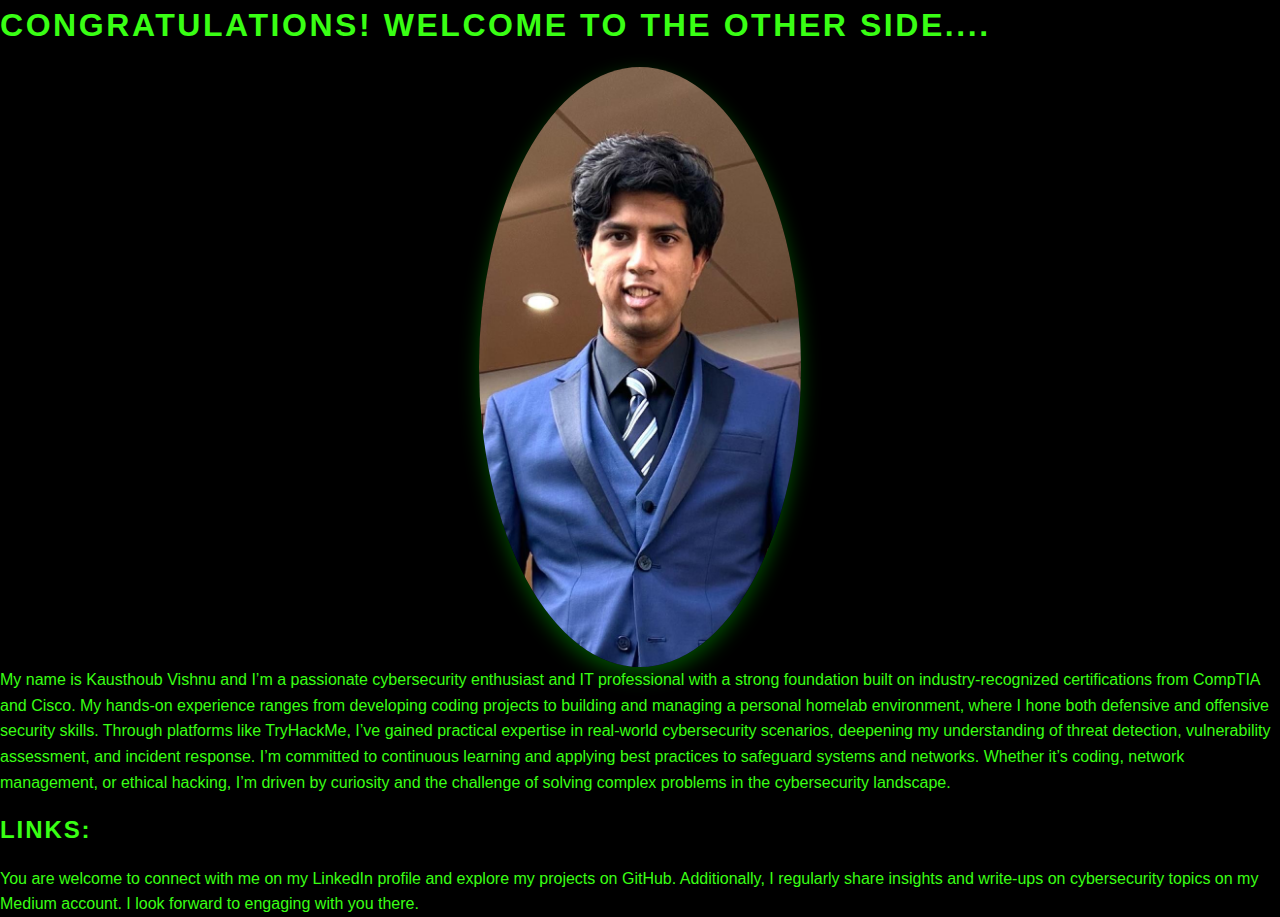
<file: tech-profile/index.html>
<!DOCTYPE html>
<html lang="en">
<head>
  <meta charset="UTF-8" />
  <meta name="viewport" content="width=device-width, initial-scale=1" />
  <title>Tech Profile</title>
  <link rel="stylesheet" href="tech-profile-style.css" />
</head>
<body>
  <h1>CONGRATULATIONS! Welcome to the other side....</h1>
  <img src = "images/kv-image.jpg" alt = "KV Image" height = "600" style="display: block; margin: 0 auto;" >
  <p>My name is Kausthoub Vishnu and I’m a passionate cybersecurity enthusiast and IT professional with a strong foundation built on industry-recognized certifications from CompTIA and Cisco. My hands-on experience ranges from developing coding projects to building and managing a personal homelab environment, where I hone both defensive and offensive security skills.

Through platforms like TryHackMe, I’ve gained practical expertise in real-world cybersecurity scenarios, deepening my understanding of threat detection, vulnerability assessment, and incident response. I’m committed to continuous learning and applying best practices to safeguard systems and networks.

Whether it’s coding, network management, or ethical hacking, I’m driven by curiosity and the challenge of solving complex problems in the cybersecurity landscape. </p>
<h2>Links:</h2>
<p1>You are welcome to connect with me on my <a href="www.linkedin.com/in/kausthoubvishnu">LinkedIn profile</a> and explore my projects on <a href="https://github.com/HT-dev-byte">GitHub</a>. Additionally, I regularly share insights and write-ups on cybersecurity topics on my <a href="https://medium.com/@kausthoub/about">Medium account</a>. I look forward to engaging with you there.</p2>
</body>
</html>
</file>
<file: tech-profile/tech-profile-style.css>
/* ===== RESET & BASE ===== */
* {
  margin: 0;
  padding: 0;
  box-sizing: border-box;
}

body {
  background-color: black;
  color: #39ff14; /* neon green */
  font-family: Arial, Helvetica, sans-serif;
  line-height: 1.6;
}

/* ===== HEADINGS ===== */
h1, h2 {
  color: #39ff14;
  letter-spacing: 0.08em;
  text-transform: uppercase;
  margin-bottom: 1rem;
}

/* ===== LINKS ===== */
a {
  color: #39ff14;
  text-decoration: none;
  position: relative;
  transition: color 0.3s ease;
}

a::after {
  content: "";
  position: absolute;
  left: 0;
  bottom: -3px;
  width: 0;
  height: 2px;
  background: #39ff14;
  transition: width 0.3s ease;
}

a:hover::after {
  width: 100%;
}

/* ===== PARAGRAPHS ===== */
p {
  color: #39ff14;
  margin-bottom: 1rem;
}

/* ===== SECTIONS ===== */
section {
  max-width: 900px;
  margin: 3rem auto;
  padding: 2rem;
  border-radius: 12px;
  background: rgba(0,255,0,0.05); /* subtle neon tint */
  box-shadow: 0 8px 20px rgba(0,255,0,0.2);
  position: relative;
}

/* ===== IMAGES ===== */
img {
  max-width: 100%;
  border-radius: 50%;
  box-shadow: 0 8px 20px rgba(0,255,0,0.3);
  margin: 1rem 0;
}

/* ===== SCROLL REVEAL ===== */
.reveal {
  opacity: 0;
  transform: translateY(30px);
  transition: opacity 0.8s ease, transform 0.8s ease;
}

.reveal.active {
  opacity: 1;
  transform: translateY(0);
}

/* ===== RESPONSIVE ===== */
@media (max-width: 600px) {
  section {
    padding: 1.5rem;
    margin: 2rem auto;
  }
}
</file>
